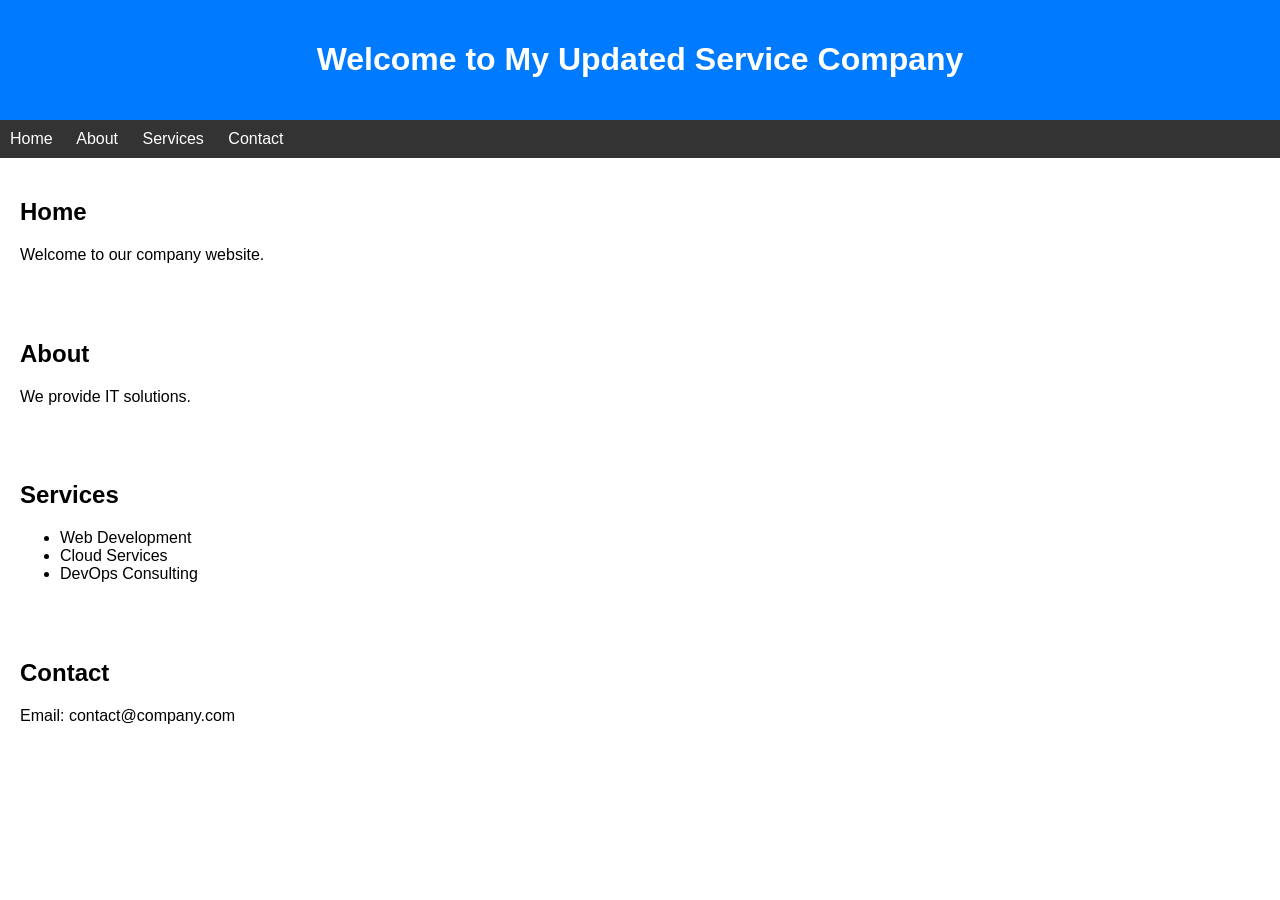
<file: index.html>
<!DOCTYPE html>
<html>
<head>
    <title>My Company Updated Service Website</title>
    <link rel="stylesheet" href="style.css">
</head>
<body>

<header>
    <h1>Welcome to My Updated Service Company</h1>
</header>

<nav>
    <a href="#home">Home</a>
    <a href="#about">About</a>
    <a href="#services">Services</a>
    <a href="#contact">Contact</a>
</nav>

<section id="home">
    <h2>Home</h2>
    <p>Welcome to our company website.</p>
</section>

<section id="about">
    <h2>About</h2>
    <p>We provide IT solutions.</p>
</section>

<section id="services">
    <h2>Services</h2>
    <ul>
        <li>Web Development</li>
        <li>Cloud Services</li>
        <li>DevOps Consulting</li>
    </ul>
</section>

<section id="contact">
    <h2>Contact</h2>
    <p>Email: contact@company.com</p>
</section>

<script src="script.js"></script>
</body>
</html>
</file>
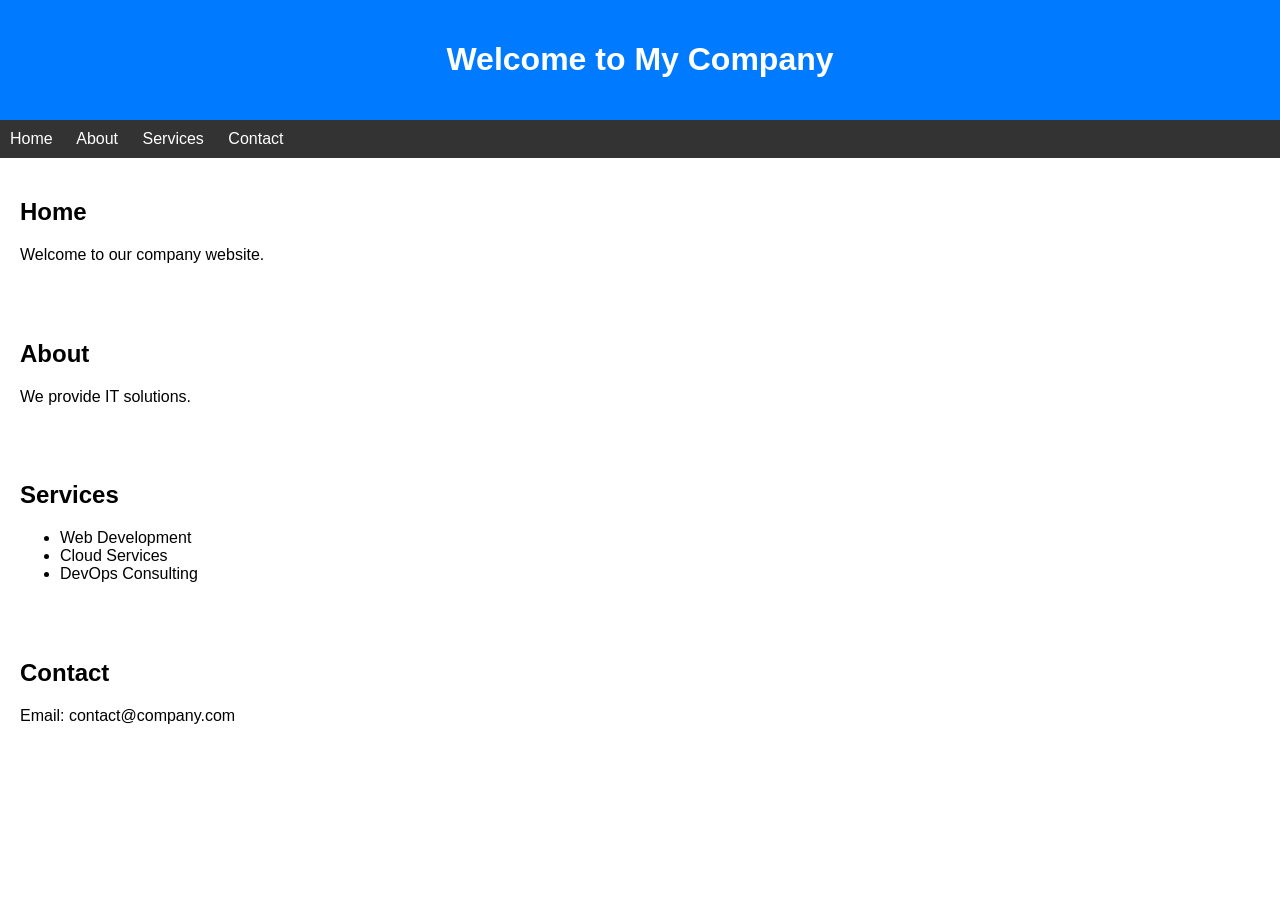
<file: frontend-website/index.html>
<!DOCTYPE html>
<html>
<head>
    <title>My Company Website</title>
    <link rel="stylesheet" href="style.css">
</head>
<body>

<header>
    <h1>Welcome to My Company</h1>
</header>

<nav>
    <a href="#home">Home</a>
    <a href="#about">About</a>
    <a href="#services">Services</a>
    <a href="#contact">Contact</a>
</nav>

<section id="home">
    <h2>Home</h2>
    <p>Welcome to our company website.</p>
</section>

<section id="about">
    <h2>About</h2>
    <p>We provide IT solutions.</p>
</section>

<section id="services">
    <h2>Services</h2>
    <ul>
        <li>Web Development</li>
        <li>Cloud Services</li>
        <li>DevOps Consulting</li>
    </ul>
</section>

<section id="contact">
    <h2>Contact</h2>
    <p>Email: contact@company.com</p>
</section>

<script src="script.js"></script>
</body>
</html>
</file>
<file: style.css>
body {
    font-family: Arial, sans-serif;
    margin: 0;
}

header {
    background: #007bff;
    color: white;
    text-align: center;
    padding: 20px;
}

nav {
    background: #333;
    padding: 10px;
}

nav a {
    color: white;
    text-decoration: none;
    margin-right: 20px;
}

section {
    padding: 20px;
}
</file>
<file: frontend-website/style.css>
body {
    font-family: Arial, sans-serif;
    margin: 0;
}

header {
    background: #007bff;
    color: white;
    text-align: center;
    padding: 20px;
}

nav {
    background: #333;
    padding: 10px;
}

nav a {
    color: white;
    text-decoration: none;
    margin-right: 20px;
}

section {
    padding: 20px;
}
</file>
